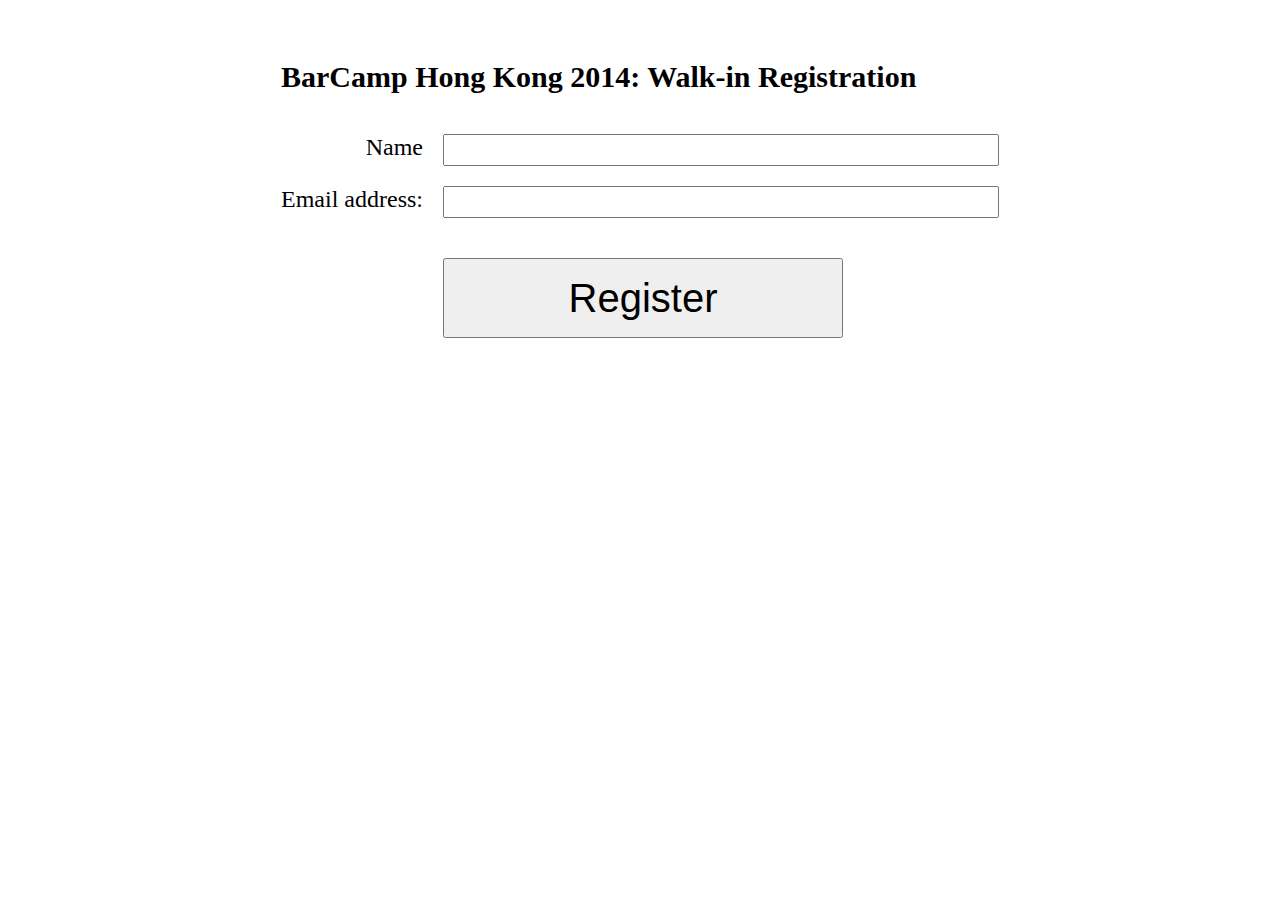
<file: walkin.html>
<!DOCTYPE html>
<html lang="en">

<head>
	<title>BarCamp Hong Kong 2011 - The Biggest Unconference in Hong Kong</title>
	
	
</head>
<style type="text/css">
body { font-family: Georgia, "Times New Roman", Times, serif; font-size: 24px; margin-top: 30px;}
span.label,span.spacer,span.multiple span {width:120px;float:left;} 
span.multiple {float:left;} 
span.button {padding-left:120px;} 
div.clear {clear:both;padding-top:5px;} 
h1 { font-size: 30px;}
input {font-size: 22px;}
#butt { font-size: 40px; width: 400px; padding: 10px; height: 80px; display: block; margin-top: 20px; }
</style> 
<body>
<!-- Form -->
<div align="center">
<form action="http://beansmail.createsend.com/t/r/s/iytyjtk/" method="post" id="subForm">
<table cellspacing="0" cellpadding="10" border="0">

<tr valign="top">
  <td colspan="2" style="margin-bottom: 40px;"><h1>BarCamp Hong Kong 2014: 
    Walk-in Registration</h1></td>
  </tr>
<tr valign="top">
<td align="right"><label for="fieldName">Name</label></td>
<td><input type="text" id="fieldName" name="cm-name" size="40" /></td>
</tr>
<tr valign="top">
<td align="right"><label for="fieldEmail">Email address:</label></td>
<td><input id="fieldEmail" name="cm-iytyjtk-iytyjtk" type="email" required size="40" /></td>
</tr>

<tr valign="top">
<td></td>
<td><input type="submit" value="Register" id="butt" /></td>
</tr>
</table>
</form>
</div>
</body>

</html>
</file>
